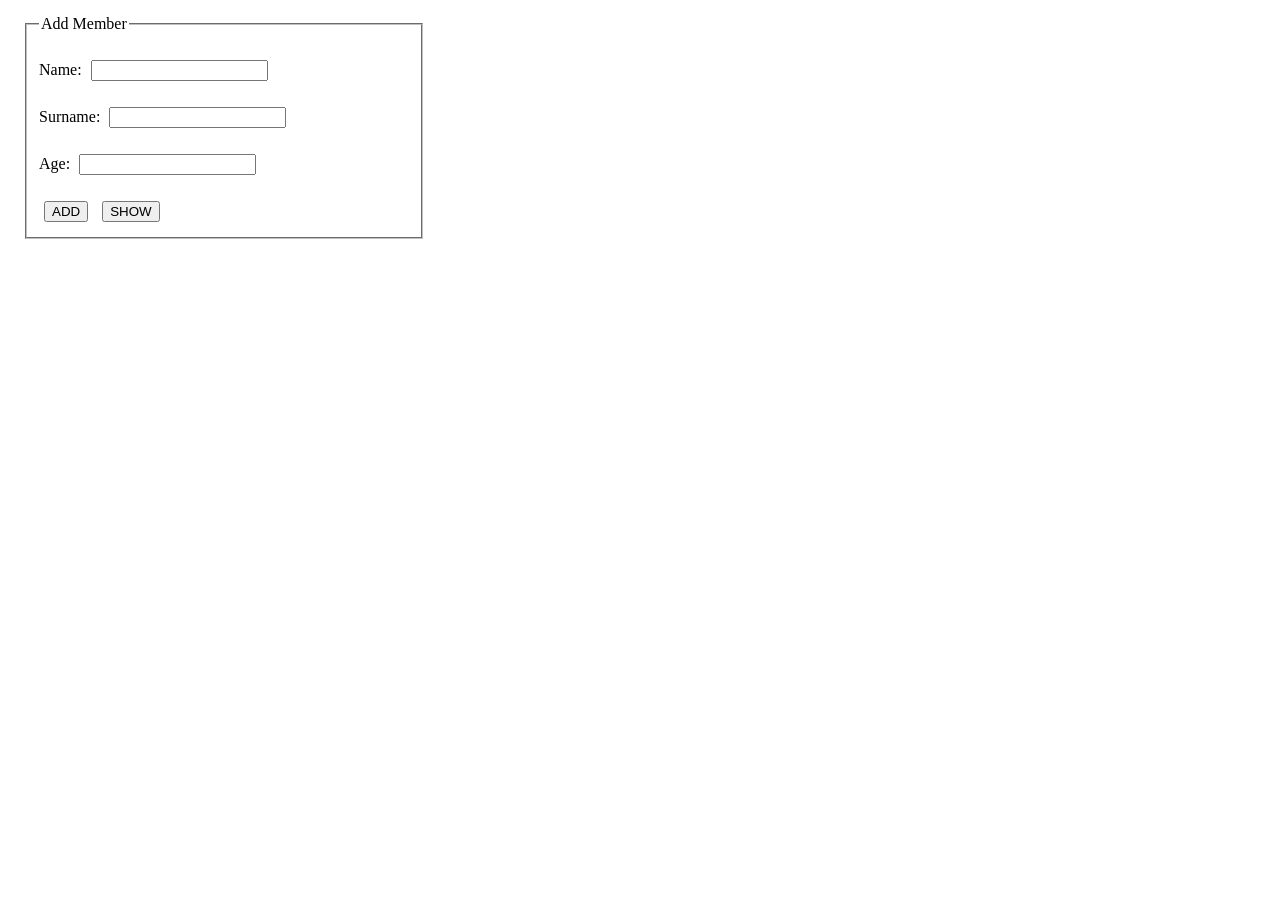
<file: RegistryForm/18_hm.html>
<!DOCTYPE html>
<html lang="en">
<head>
	<meta charset="UTF-8">
	<title>Document</title>
	<link rel="stylesheet" href="18_hm.css">
	<script defer src="18_hm.js" ></script>
</head>
<body>

</body>
</html>
</file>
<file: RegistryForm/18_hm.css>
input{
	margin: 5px;
}

button{
	margin: 5px;
}

fieldset{
	width: 30%;
}

div{
	margin: 15px;
}
</file>
